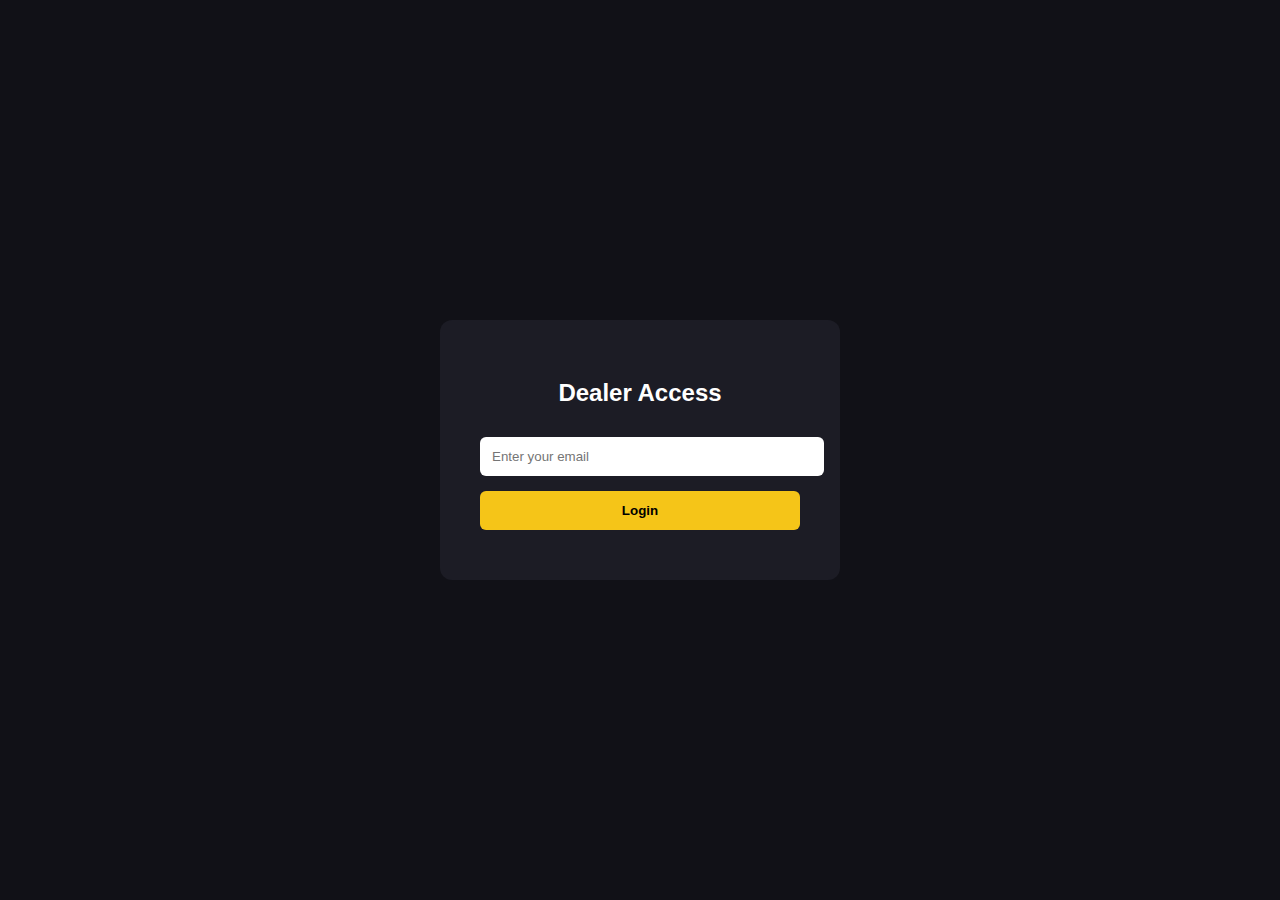
<file: login.html>
<!DOCTYPE html>
<html lang="en">
<head>
  <meta charset="UTF-8">
  <title>Dealer Login</title>
  <meta name="viewport" content="width=device-width, initial-scale=1.0">

  <style>
    body {
      margin: 0;
      height: 100vh;
      display: flex;
      justify-content: center;
      align-items: center;
      background: #111117;
      font-family: Arial, sans-serif;
      color: white;
    }

    .login-box {
      background: #1c1c25;
      padding: 40px;
      border-radius: 12px;
      width: 320px;
      text-align: center;
    }

    h2 {
      margin-bottom: 20px;
    }

    input {
      width: 100%;
      padding: 12px;
      margin-top: 10px;
      border-radius: 6px;
      border: none;
      outline: none;
    }

    button {
      margin-top: 15px;
      padding: 12px;
      width: 100%;
      background: #f5c518;
      border: none;
      border-radius: 6px;
      font-weight: bold;
      cursor: pointer;
    }

    button:hover {
      opacity: 0.9;
    }

    .error {
      margin-top: 10px;
      color: #ff4d4d;
      font-size: 14px;
    }
  </style>
</head>

<body>

  <div class="login-box">
    <h2>Dealer Access</h2>
    <input type="email" id="email" placeholder="Enter your email" />
    <button onclick="login()">Login</button>
    <div class="error" id="error"></div>
  </div>

  <script>
    const allowedEmails = [
      "pravinregi01@gmail.com",
      "subashanandaraj8@gmail.com",
      "dealer3@example.com"
    ];

    // If already logged in, go to index
    if (localStorage.getItem("dealerAccess") === "true") {
      window.location.href = "index.html";
    }

    function login() {
      const email = document.getElementById("email").value.trim().toLowerCase();

      if (allowedEmails.includes(email)) {
        localStorage.setItem("dealerAccess", "true");
        window.location.href = "index.html";
      } else {
        document.getElementById("error").innerText = "Access Denied";
      }
    }
  </script>

</body>
</html>
</file>
